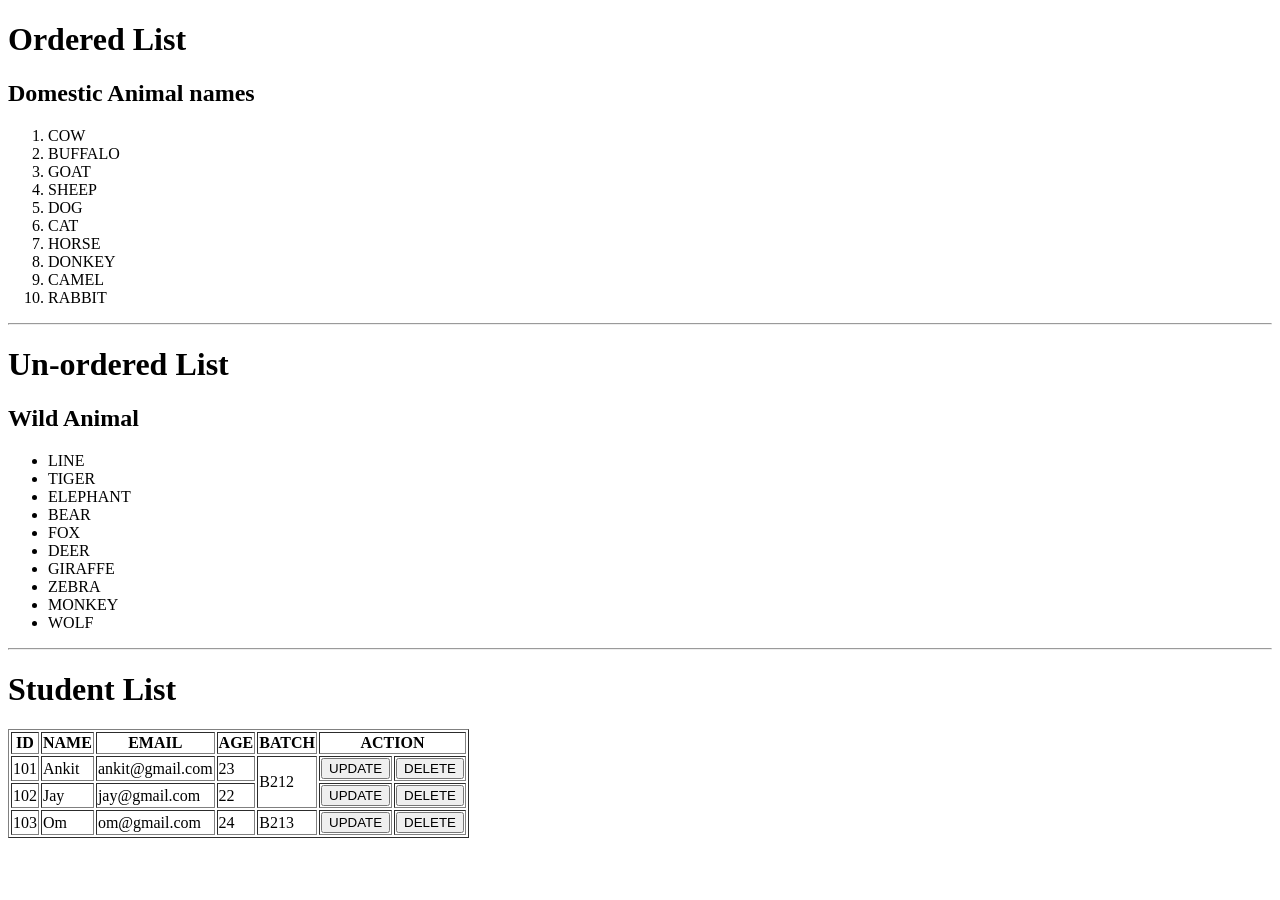
<file: HTML day2/index.html>
<!DOCTYPE html>
<html lang="en">
<head>
    <title>HTML DAY2</title>
</head>
<body>
    <h1>Ordered List</h1>
    <h2>Domestic Animal names</h2>
    <ol>
        <li>COW</li>
        <li>BUFFALO</li>
        <li>GOAT</li>
        <li>SHEEP</li>
        <li>DOG</li>
        <li>CAT</li>
        <li>HORSE</li>
        <li>DONKEY</li>
        <li>CAMEL</li>
        <li>RABBIT</li>
    </ol>
    <hr>
    <h1>Un-ordered List</h1>
    <h2>Wild Animal</h2>
    <ul>
        <li>LINE</li>
        <li>TIGER</li>
        <li>ELEPHANT</li>
        <li>BEAR</li>
        <li>FOX</li>
        <li>DEER</li>
        <li>GIRAFFE</li>
        <li>ZEBRA</li>
        <li>MONKEY</li>
        <li>WOLF</li>
    </ul>
    <hr>
    <h1>Student List</h1>
    <table border="1">
        <tr>
            <th>ID</th>
            <th>NAME</th>
            <th>EMAIL</th>
            <th>AGE</th>
            <th>BATCH</th>
            <th colspan="2">ACTION</th>
        </tr>
        <tr>
            <td>101</td>
            <td>Ankit</td>
            <td>ankit@gmail.com</td>
            <td>23</td>
            <td rowspan="2">B212</td>
            <td><button>UPDATE</button></td>
            <td><button>DELETE</button></td>
        </tr>
        <tr>
            <td>102</td>
            <td>Jay</td>
            <td>jay@gmail.com</td>
            <td>22</td>
            <td><button>UPDATE</button></td>
            <td><button>DELETE</button></td>
        </tr>
        <tr>
            <td>103</td>
            <td>Om</td>
            <td>om@gmail.com</td>
            <td>24</td>
            <td>B213</td>
            <td><button>UPDATE</button></td>
            <td><button>DELETE</button></td>
        </tr>
    </table>
</body>
</html>
</file>
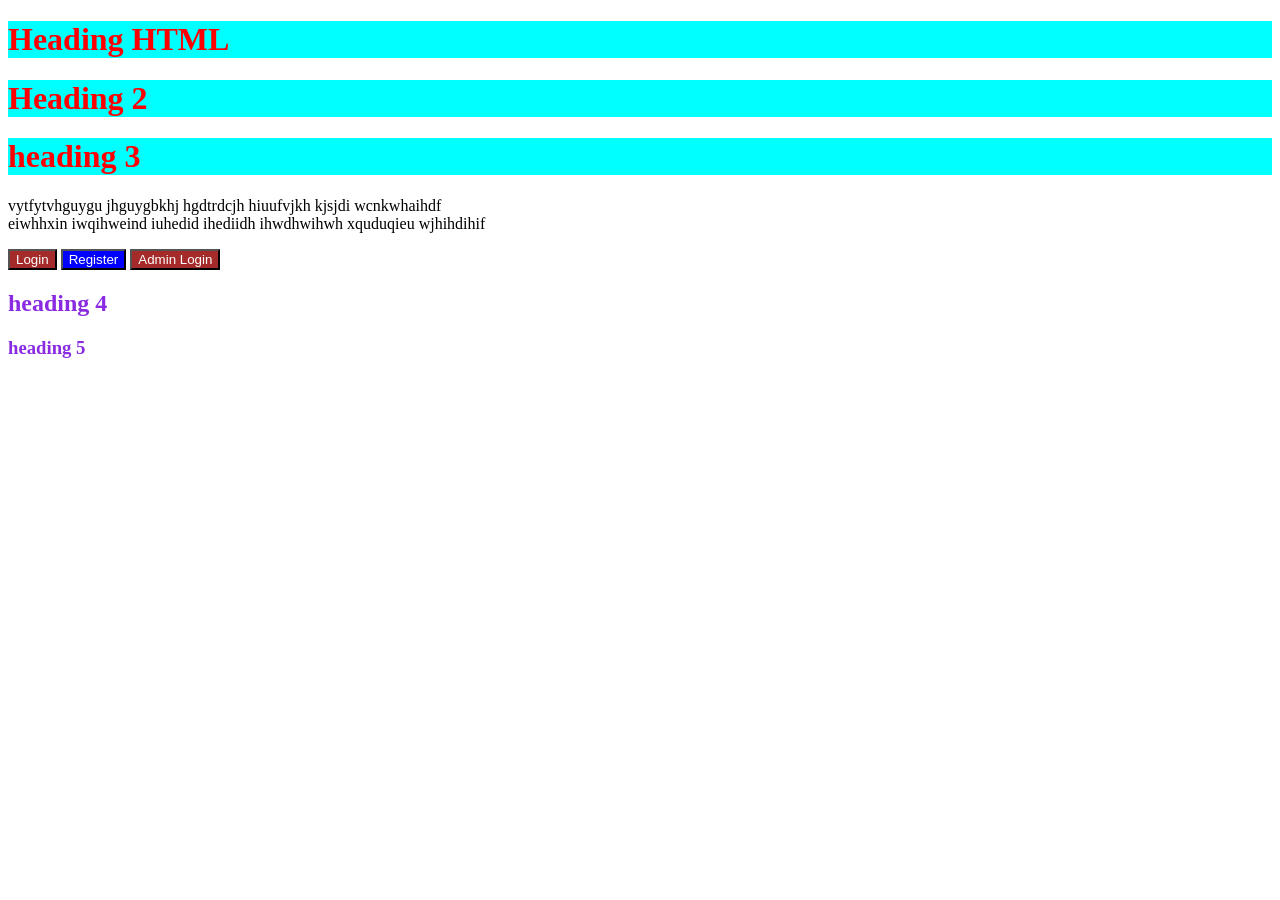
<file: HTML day3/index.html>
<!DOCTYPE html>
<html lang="en">
<head>
    <meta charset="UTF-8">
    <meta name="viewport" content="width=device-width, initial-scale=1.0">
    <title>External CSS</title>

    <link rel="stylesheet" href="style.css">
    
</head>
<body>
    <h1>Heading HTML</h1>
    <h1 >Heading 2</h1>
    <h1>heading 3</h1>
    <p> vytfytvhguygu jhguygbkhj hgdtrdcjh hiuufvjkh kjsjdi wcnkwhaihdf
        <br> eiwhhxin iwqihweind iuhedid ihediidh ihwdhwihwh xquduqieu wjhihdihif </p>
    
    <button class="abc"> Login </button>
    <button id="pqr">Register</button>

    <button class="abc">Admin Login</button>

    <h2 class="heading4">heading 4</h2>
    <h3 id="heading5">heading 5</h3>
</body>
</html>
</file>
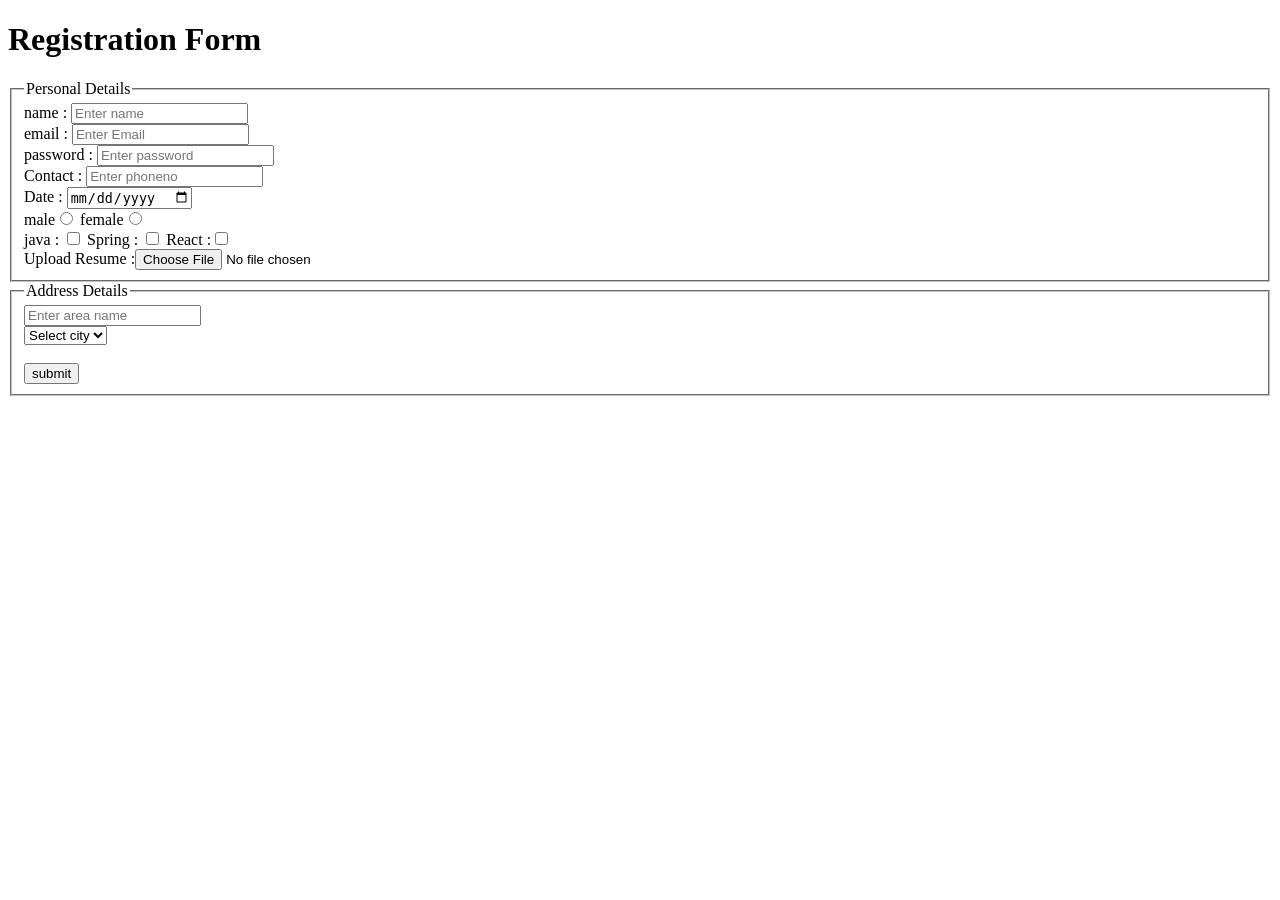
<file: HTML day2/register.html>
<!DOCTYPE html>
<html lang="en">
<head></head>
    <title>Html Day2</title>
</head>
<body>
    <h1>Registration Form</h1>
    <form action="index.html">
        <fieldset >
            <legend>Personal Details</legend>
        name : <input type="text" placeholder="Enter name"><br>
        email : <input type="email" placeholder="Enter Email"><br>
        password : <input type="password" placeholder="Enter password"><br>
        Contact : <input type="number" placeholder="Enter phoneno"><br>
        Date : <input type="date" ><br>
        male<input type="radio" name="gender">
        female<input type="radio" name="gender"><br>
        java : <input type="checkbox">
        Spring : <input type="checkbox">
        React :<input type="checkbox"><br>
        Upload Resume :<input type="file">
        </fieldset>
        <fieldset>
            <legend>Address Details</legend>
            <input type="text" placeholder="Enter area name"><br>
            <select>
                <option>Select city</option>
                <option>Pune </option>
                <option>Mumbai</option>
            </select><br> <br>
            <button>submit</button>

        </fieldset>

    

    </form>
</body>
</html>
</file>
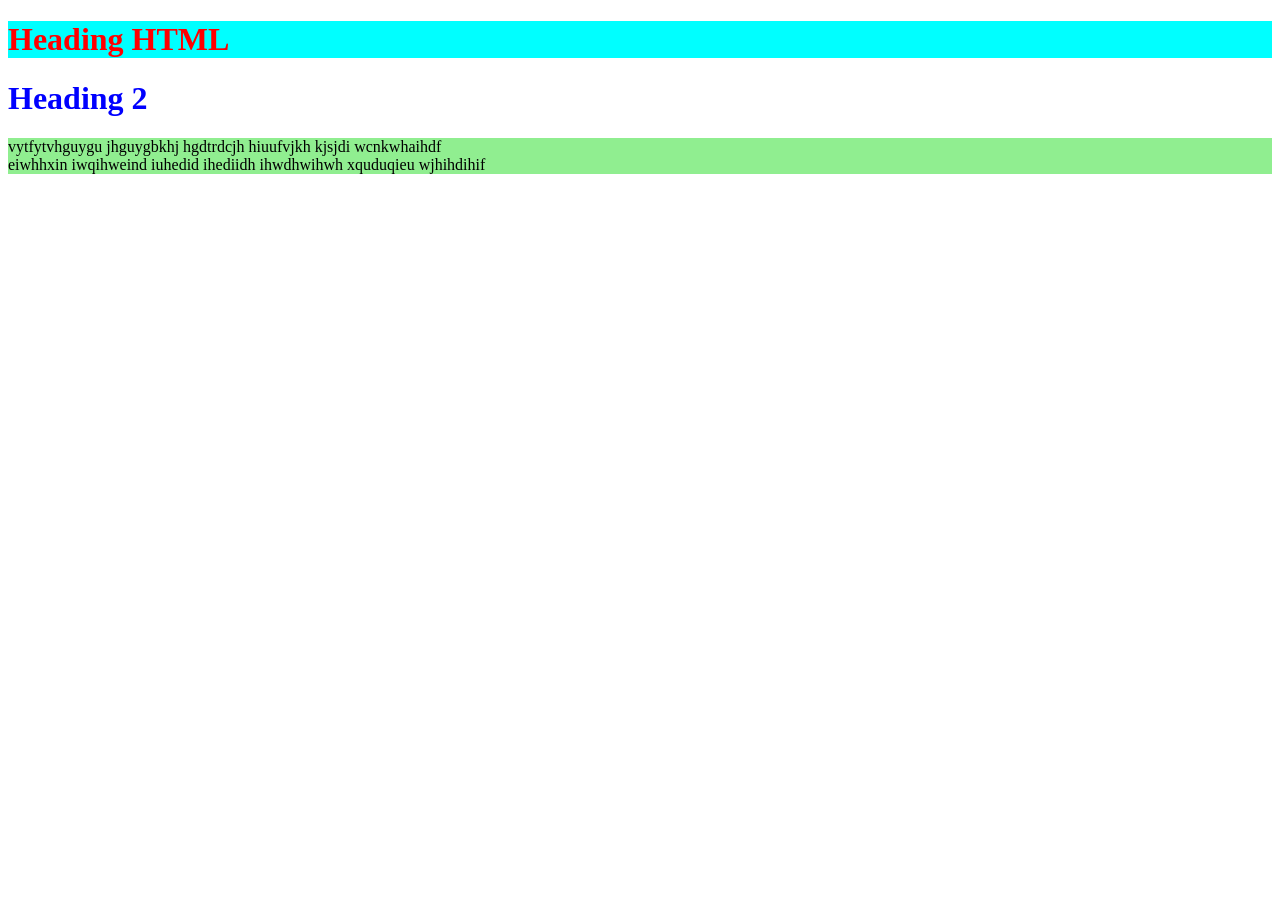
<file: HTML day3/inlinecss.html>
<!DOCTYPE html>
<html lang="en">
<head>
    <meta charset="UTF-8">
    <meta name="viewport" content="width=device-width, initial-scale=1.0">
    <title>Inline CSS</title>
</head>
<body>
    <h1 style="color: red;background-color:aqua">Heading HTML</h1>
    <h1 style="color :blue">Heading 2</h1>
    <p style="background-color: lightgreen;"> vytfytvhguygu jhguygbkhj hgdtrdcjh hiuufvjkh kjsjdi wcnkwhaihdf
        <br> eiwhhxin iwqihweind iuhedid ihediidh ihwdhwihwh xquduqieu wjhihdihif </p>
</body>
</html>
</file>
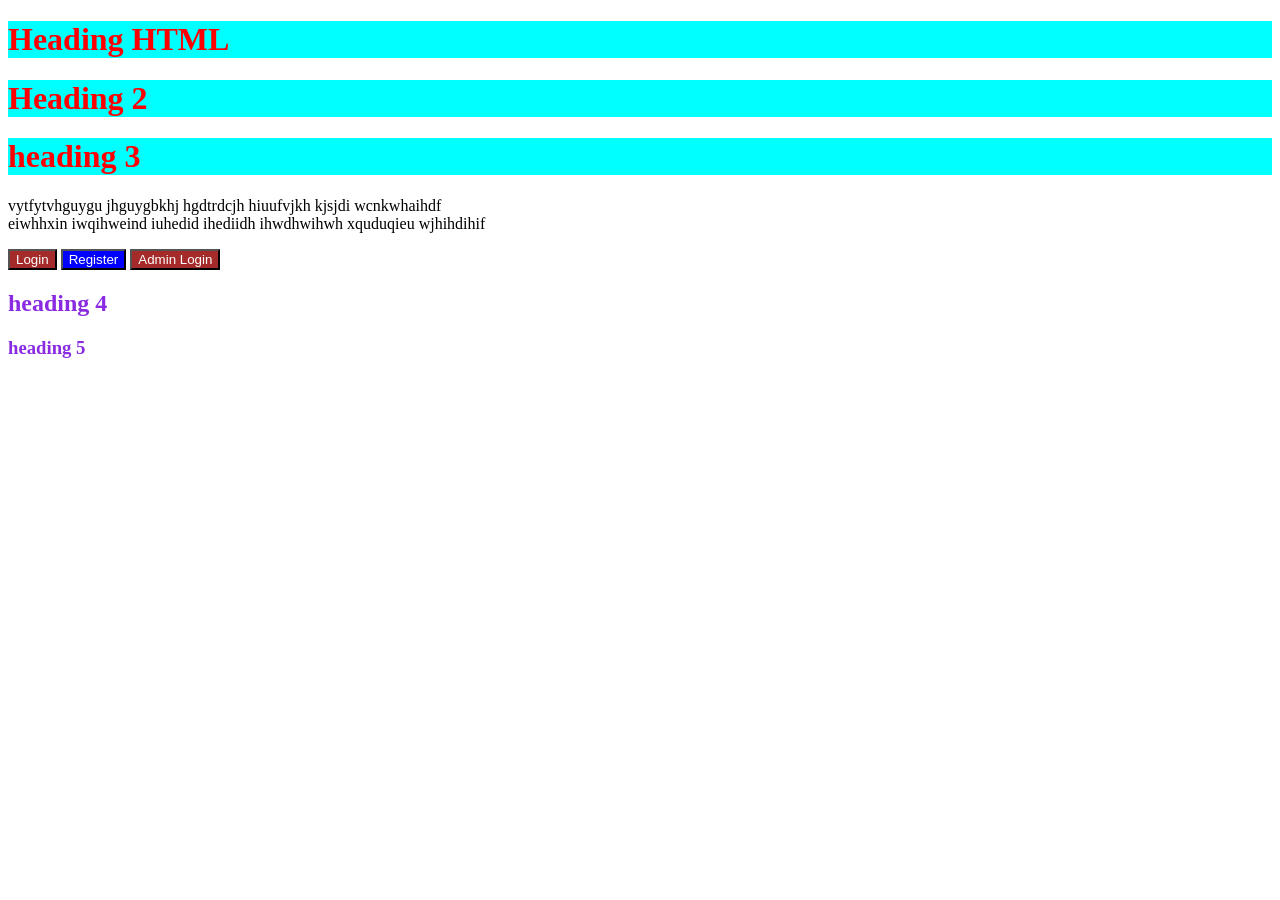
<file: HTML day3/internalcss.html>
<!DOCTYPE html>
<html lang="en">
<head>
    <meta charset="UTF-8">
    <meta name="viewport" content="width=device-width, initial-scale=1.0">
    <title>Internal CSS</title>
    <style>
        h1 {
            color: red;
            background-color: aqua;
        }
        .abc{
            background-color:brown;
            color: white;
        }
        #pqr{
            background-color: blue;
            color: white;
        }
        /* h2,h3{
            color: blueviolet;
        } */
        .heading4,#heading5{
            color: blueviolet;
        }

    </style>
</head>
<body>
    <h1>Heading HTML</h1>
    <h1 >Heading 2</h1>
    <h1>heading 3</h1>
    <p> vytfytvhguygu jhguygbkhj hgdtrdcjh hiuufvjkh kjsjdi wcnkwhaihdf
        <br> eiwhhxin iwqihweind iuhedid ihediidh ihwdhwihwh xquduqieu wjhihdihif </p>
    
    <button class="abc"> Login </button>
    <button id="pqr">Register</button>

    <button class="abc">Admin Login</button>

    <h2 class="heading4">heading 4</h2>
    <h3 id="heading5">heading 5</h3>
</body>
</html>
</file>
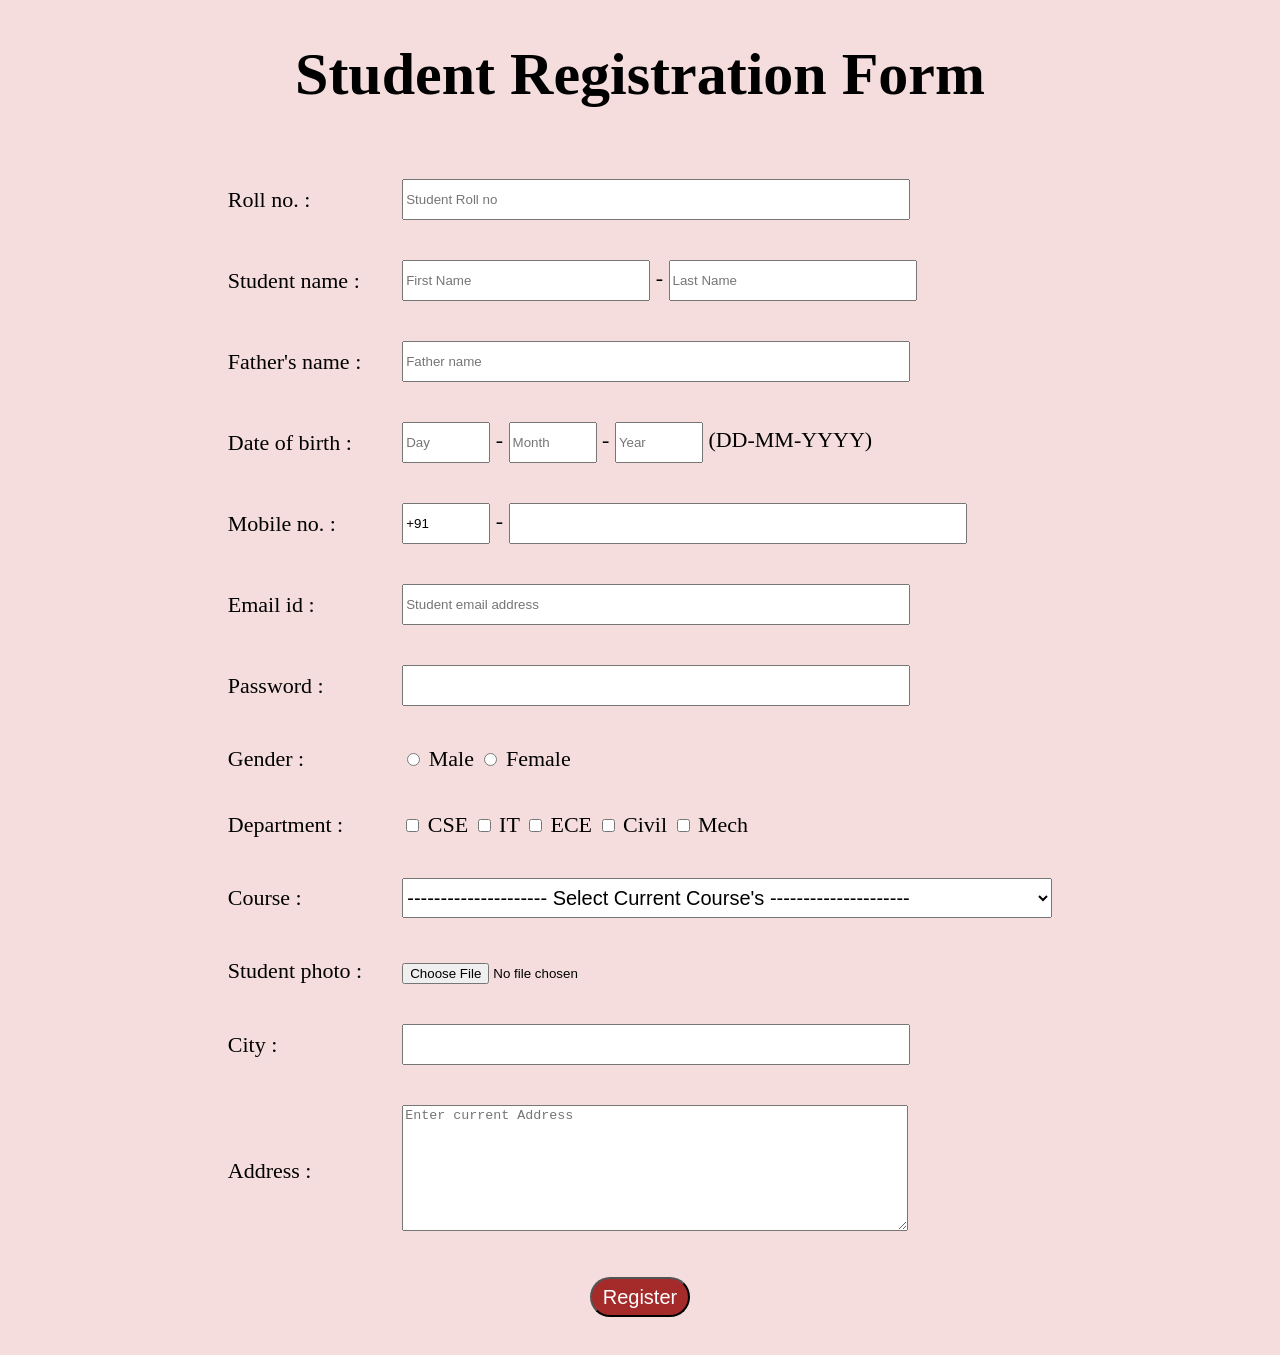
<file: HTML Project/register.html>
<!DOCTYPE html>
<html>
<head>
    <title>Student Registration Form</title>
    <style>
        body{
            background-color:#f5dddd;
            font-family: Georgia, serif;
        }

        h1{
            text-align:center;
            font-size:60px;
            margin-bottom:40px;
        }

        table{
            margin:auto;
            border-spacing:20px;
            font-size:22px;
        }

        td{
            padding:10px;
        }

        input[type="text"],
        input[type="email"],
        input[type="password"]{
            width:500px;
            height:35px;
        }

        .small{
            width:80px !important;
        }

        .mobile{
            width:450px !important;
        }

        textarea{
            width:500px;
            height:120px;
        }

        select{
            width:650px;
            height:40px;
            font-size:20px;
        }

        .btn{
            width:100px;
            height:40px;
            font-size:20px;
            background-color: brown;
            color: white;
            border-radius: 20px;
        }
    </style>
</head>
<body>

    <h1>Student Registration Form</h1>

    <form>
        <table>

            <tr>
                <td>Roll no. :</td>
                <td>
                    <input type="text" placeholder="Student Roll no">
                </td>
            </tr>

            <tr>
                <td>Student name :</td>
                <td>
                    <input type="text" placeholder="First Name" style="width:240px;">
                    -
                    <input type="text" placeholder="Last Name" style="width:240px;">
                </td>
            </tr>

            <tr>
                <td >Father's name :</td>
                <td>
                    <input type="text" placeholder="Father name">
                </td>
            </tr>

            <tr>
                <td>Date of birth :</td>
                <td>
                    <input class="small" type="text" placeholder="Day">
                    -
                    <input class="small" type="text" placeholder="Month">
                    -
                    <input class="small" type="text" placeholder="Year">
                    (DD-MM-YYYY)
                </td>
            </tr>

            <tr>
                <td>Mobile no. :</td>
                <td>
                    <input class="small" type="text" value="+91">
                    -
                    <input class="mobile" type="text">
                </td>
            </tr>

            <tr>
                <td>Email id :</td>
                <td>
                    <input type="email" placeholder="Student email address">
                </td>
            </tr>

            <tr>
                <td>Password :</td>
                <td>
                    <input type="password">
                </td>
            </tr>

            <tr>
                <td>Gender :</td>
                <td>
                    <input type="radio" name="gender"> Male
                    <input type="radio" name="gender"> Female
                </td>
            </tr>

            <tr>
                <td>Department :</td>
                <td>
                    <input type="checkbox"> CSE
                    <input type="checkbox"> IT
                    <input type="checkbox"> ECE
                    <input type="checkbox"> Civil
                    <input type="checkbox"> Mech
                </td>
            </tr>

            <tr>
                <td>Course :</td>
                <td>
                    <select>
                        <option>
--------------------- Select Current Course's ---------------------
                        </option>
                        <option>BCA</option>
                        <option>BSC</option>
                        <option>B.Tech</option>
                        <option>MCA</option>
                    </select>
                </td>
            </tr>

            <tr>
                <td>Student photo :</td>
                <td>
                    <input type="file">
                </td>
            </tr>

            <tr>
                <td>City :</td>
                <td>
                    <input type="text">
                </td>
            </tr>

            <tr>
                <td>Address :</td>
                <td>
                    <textarea placeholder="Enter current Address"></textarea>
                </td>
            </tr>

            <tr>
                <td colspan="2" align="center">
                    <input class="btn" type="submit" value="Register">
                </td>
            </tr>

        </table>
    </form>

</body>
</html>
</file>
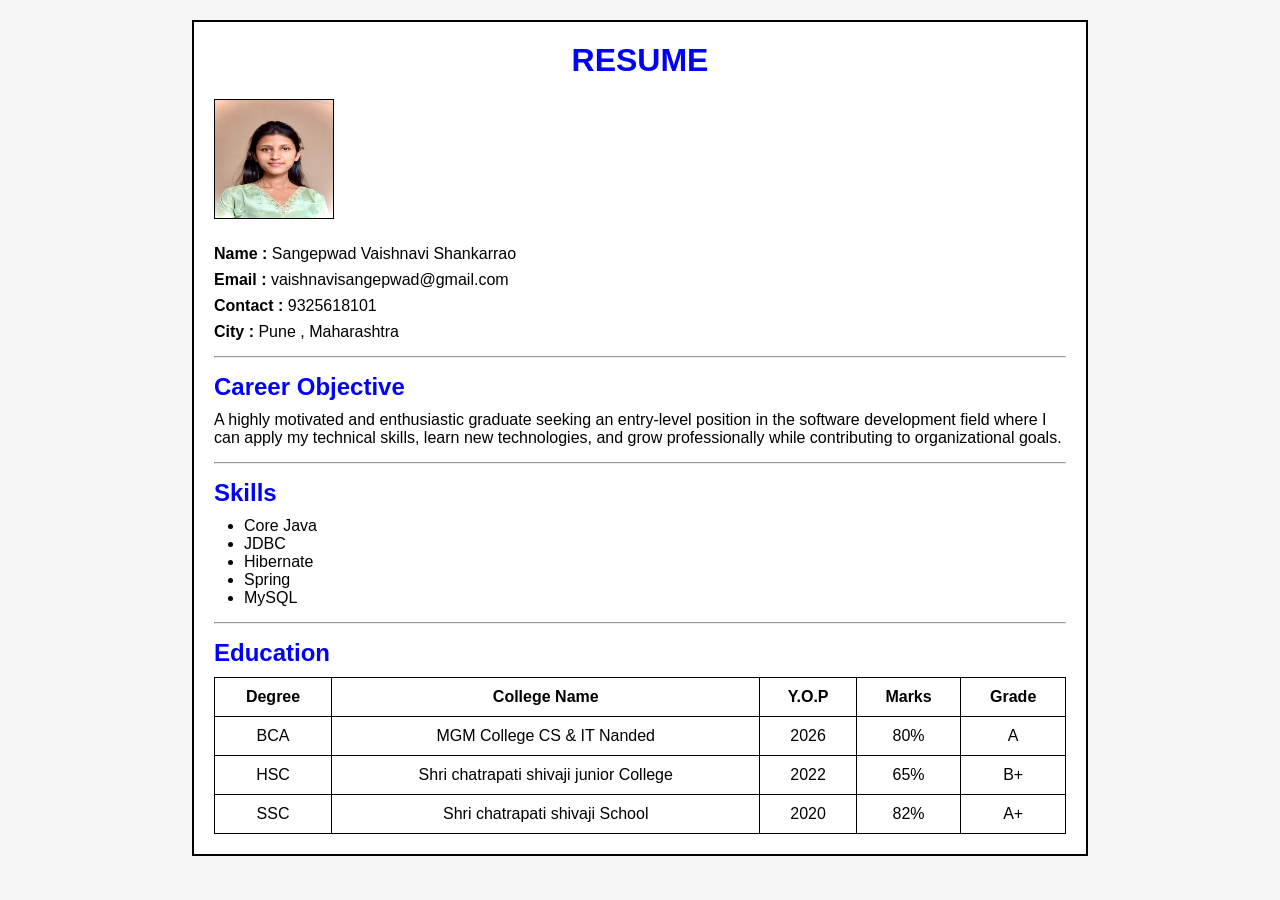
<file: HTML Project/Resume.html>
<!DOCTYPE html>
<html>
<head>
    <title>Resume</title>
    <link rel="stylesheet" href="style.css">
</head>
<body>

    <div class="container">

        <h1 style="color: blue;">RESUME</h1>

        <div class="profile">
            <img src="ProfilePic.jpeg" alt="Profile Image">
        </div>
        <br>
            <div class="details">
                <p><b>Name :</b> Sangepwad Vaishnavi Shankarrao</p>
                <p><b>Email :</b> vaishnavisangepwad@gmail.com</p>
                <p><b>Contact :</b> 9325618101</p>
                <p><b>City :</b> Pune , Maharashtra</p>
            </div>
        

        <hr>

        <h2 style="color: blue;">Career Objective</h2>
        <p>
           A highly motivated and enthusiastic graduate seeking an entry-level position in the software
            development field where I can apply my technical skills, learn new technologies,
            and grow professionally while contributing to organizational goals.
        </p>

        <hr>

        <h2 style="color: blue;">Skills</h2>
        <ul>
            <li>Core Java</li>
            <li>JDBC</li>
            <li>Hibernate</li>
            <li>Spring</li>
            <li>MySQL</li>
        </ul>

        <hr>

        <h2 style="color: blue;">Education</h2>

        <table>
            <tr>
                <th>Degree</th>
                <th>College Name</th>
                <th>Y.O.P</th>
                <th>Marks</th>
                <th>Grade</th>
            </tr>

            <tr>
                <td>BCA</td>
                <td>MGM College CS & IT Nanded</td>
                <td>2026</td>
                <td>80%</td>
                <td>A</td>
            </tr>

            <tr>
                <td>HSC</td>
                <td>Shri chatrapati shivaji junior College</td>
                <td>2022</td>
                <td>65%</td>
                <td>B+</td>
            </tr>

            <tr>
                <td>SSC</td>
                <td>Shri chatrapati shivaji School</td>
                <td>2020</td>
                <td>82%</td>
                <td>A+</td>
            </tr>
        </table>

    </div>

</body>
</html>
</file>
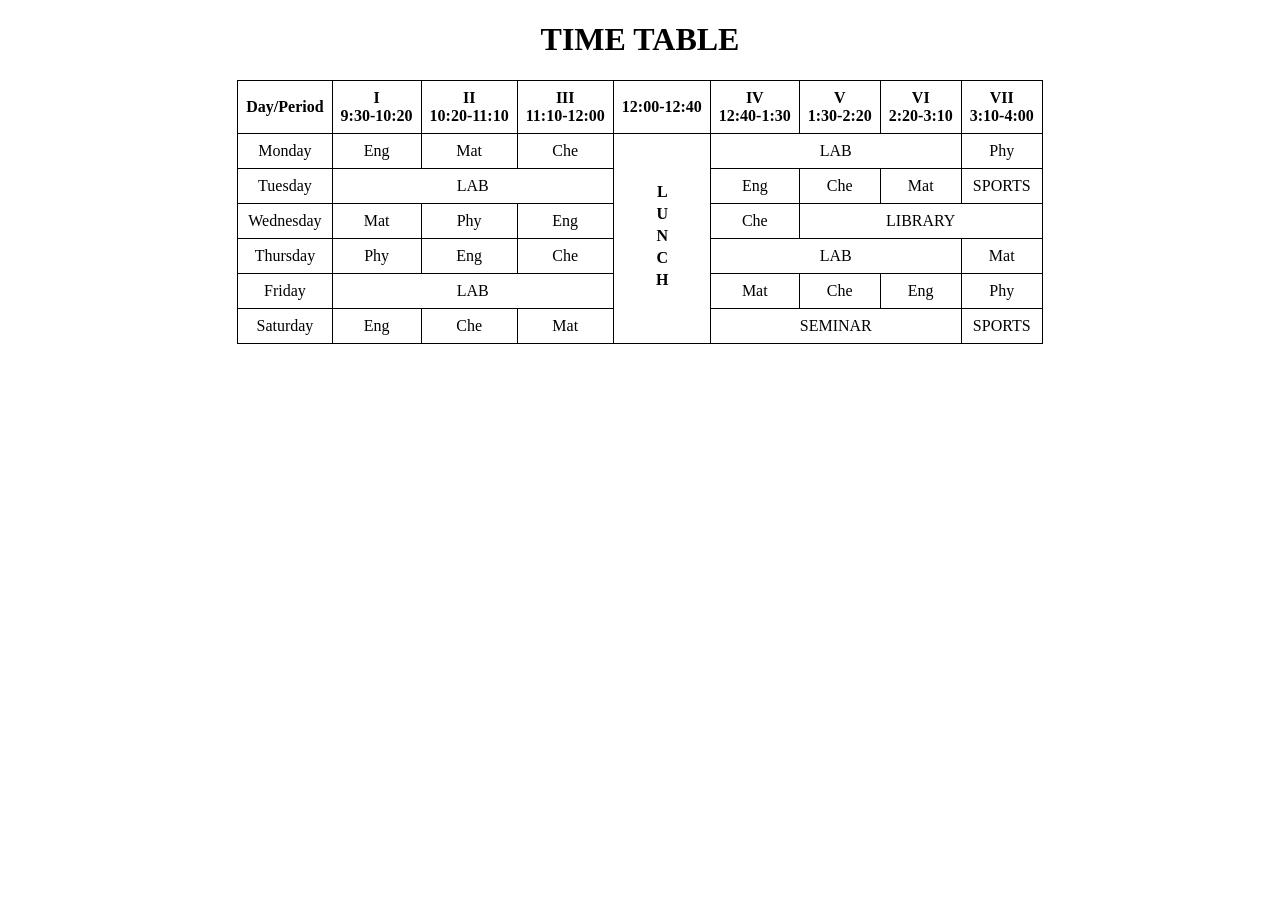
<file: HTML Project/timetable.html>
<!DOCTYPE html>
<html>
<head>
    <title>Time Table</title>
    <style>
        body{
            font-family: Times New Roman;
        }

        h1{
            text-align:center;
        }

        table{
            border-collapse:collapse;
            margin:auto;
        }

        table, th, td{
            border:1px solid black;
        }

        th, td{
            padding:8px;
            text-align:center;
        }

        .lunch{
            writing-mode: vertical-rl;
            text-orientation: upright;
            font-weight:bold;
            letter-spacing:5px;
        }
    </style>
</head>
<body>

<h1>TIME TABLE</h1>

<table>
    <tr>
        <th>Day/Period</th>
        <th>I<br>9:30-10:20</th>
        <th>II<br>10:20-11:10</th>
        <th>III<br>11:10-12:00</th>
        <th>12:00-12:40</th>
        <th>IV<br>12:40-1:30</th>
        <th>V<br>1:30-2:20</th>
        <th>VI<br>2:20-3:10</th>
        <th>VII<br>3:10-4:00</th>
    </tr>

    <tr>
        <td>Monday</td>
        <td>Eng</td>
        <td>Mat</td>
        <td>Che</td>

        <td rowspan="6" class="lunch">LUNCH</td>

        <td colspan="3">LAB</td>
        <td>Phy</td>
    </tr>

    <tr>
        <td>Tuesday</td>
        <td colspan="3">LAB</td>
        <td>Eng</td>
        <td>Che</td>
        <td>Mat</td>
        <td>SPORTS</td>
    </tr>

    <tr>
        <td>Wednesday</td>
        <td>Mat</td>
        <td>Phy</td>
        <td>Eng</td>
        <td>Che</td>
        <td colspan="3">LIBRARY</td>
    </tr>

    <tr>
        <td>Thursday</td>
        <td>Phy</td>
        <td>Eng</td>
        <td>Che</td>
        <td colspan="3">LAB</td>
        <td>Mat</td>
    </tr>

    <tr>
        <td>Friday</td>
        <td colspan="3">LAB</td>
        <td>Mat</td>
        <td>Che</td>
        <td>Eng</td>
        <td>Phy</td>
    </tr>

    <tr>
        <td>Saturday</td>
        <td>Eng</td>
        <td>Che</td>
        <td>Mat</td>
        <td colspan="3">SEMINAR</td>
        <td>SPORTS</td>
    </tr>

</table>

</body>
</html>
</file>
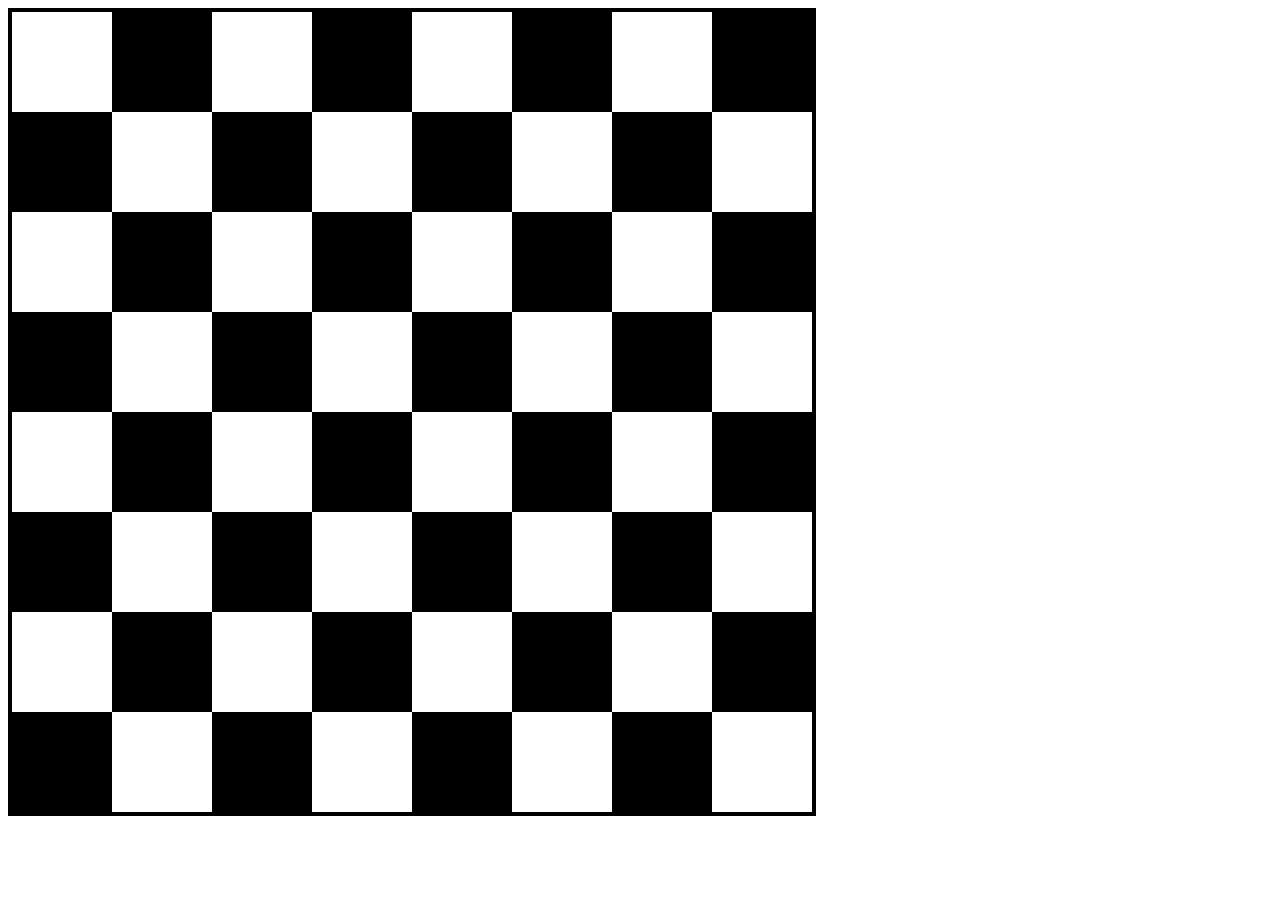
<file: HTML Projrct2/chess.html>
<!DOCTYPE html>
<html>
<head>
    <title>Chess Board</title>
    <link rel="stylesheet" href="style.css">
</head>
<body>

    <div class="chessboard">

        <!-- Row 1 -->
        <div style="background-color:white;" ></div>
        <div style="background-color:black;"></div>
        <div style="background-color:white;"></div>
        <div style="background-color:black;"></div>
        <div style="background-color:white;"></div>
        <div style="background-color:black;"></div>
        <div style="background-color:white;"></div>
        <div style="background-color:black;"></div>

        <!-- Row 2 -->
        <div style="background-color:black;"></div>
        <div style="background-color:white;"></div>
        <div style="background-color:black;"></div>
        <div style="background-color:white;"></div>
        <div style="background-color:black;"></div>
        <div style="background-color:white;"></div>
        <div style="background-color:black;"></div>
        <div style="background-color:white;"></div>

        <!-- Row 3 -->
        <div style="background-color:white;"></div>
        <div style="background-color:black;"></div>
        <div style="background-color:white;"></div>
        <div style="background-color:black;"></div>
        <div style="background-color:white;"></div>
        <div style="background-color:black;"></div>
        <div style="background-color:white;"></div>
        <div style="background-color:black;"></div>

        <!-- Row 4 -->
        <div style="background-color:black;"></div>
        <div style="background-color:white;"></div>
        <div style="background-color:black;"></div>
        <div style="background-color:white;"></div>
        <div style="background-color:black;"></div>
        <div style="background-color:white;"></div>
        <div style="background-color:black;"></div>
        <div style="background-color:white;"></div>

        <!-- Row 5 -->
        <div style="background-color:white;"></div>
        <div style="background-color:black;"></div>
        <div style="background-color:white;"></div>
        <div style="background-color:black;"></div>
        <div style="background-color:white;"></div>
        <div style="background-color:black;"></div>
        <div style="background-color:white;"></div>
        <div style="background-color:black;"></div>

        <!-- Row 6 -->
        <div style="background-color:black;"></div>
        <div style="background-color:white;"></div>
        <div style="background-color:black;"></div>
        <div style="background-color:white;"></div>
        <div style="background-color:black;"></div>
        <div style="background-color:white;"></div>
        <div style="background-color:black;"></div>
        <div style="background-color:white;"></div>

        <!-- Row 7 -->
        <div style="background-color:white;"></div>
        <div style="background-color:black;"></div>
        <div style="background-color:white;"></div>
        <div style="background-color:black;"></div>
        <div style="background-color:white;"></div>
        <div style="background-color:black;"></div>
        <div style="background-color:white;"></div>
        <div style="background-color:black;"></div>

        <!-- Row 8 -->
        <div style="background-color:black;"></div>
        <div style="background-color:white;"></div>
        <div style="background-color:black;"></div>
        <div style="background-color:white;"></div>
        <div style="background-color:black;"></div>
        <div style="background-color:white;"></div>
        <div style="background-color:black;"></div>
        <div style="background-color:white;"></div>

    </div>

</body>
</html>
</file>
<file: HTML day3/style.css>
h1 {
            color: red;
            background-color: aqua;
        }
        .abc{
            background-color:brown;
            color: white;
        }
        #pqr{
            background-color: blue;
            color: white;
        }
        /* h2,h3{
            color: blueviolet;
        } */
        .heading4,#heading5{
            color: blueviolet;
        }
</file>
<file: HTML Project/style.css>
*{
    margin:0;
    padding:0;
    box-sizing:border-box;
}

body{
    font-family:Arial, sans-serif;
    background-color:#f5f5f5;
}

.container{
    width:70%;
    margin:20px auto;
    background-color:white;
    border:2px solid black;
    padding:20px;
}

h1{
    text-align:center;
    margin-bottom:20px;
}

.profile{
    display:flex;
    align-items:flex-start;
    gap:20px;
}

.profile img{
    width:120px;
    height:120px;
    border:1px solid black;
}

.details p{
    margin:8px 0;
}

h2{
    margin-top:15px;
    margin-bottom:10px;
}

ul{
    margin-left:30px;
    margin-bottom:15px;
}

table{
    width:100%;
    border-collapse:collapse;
    margin-top:10px;
}

table, th, td{
    border:1px solid black;
}

th, td{
    padding:10px;
    text-align:center;
}

hr{
    margin:15px 0;
}
</file>
<file: HTML Projrct2/style.css>
.chessboard{
    width:800px;
    height:800px;
    border:4px solid black;
    display:flex;
    flex-wrap:wrap;
}

.chessboard div{
    width: 100px;
    height:100px;
}
</file>
